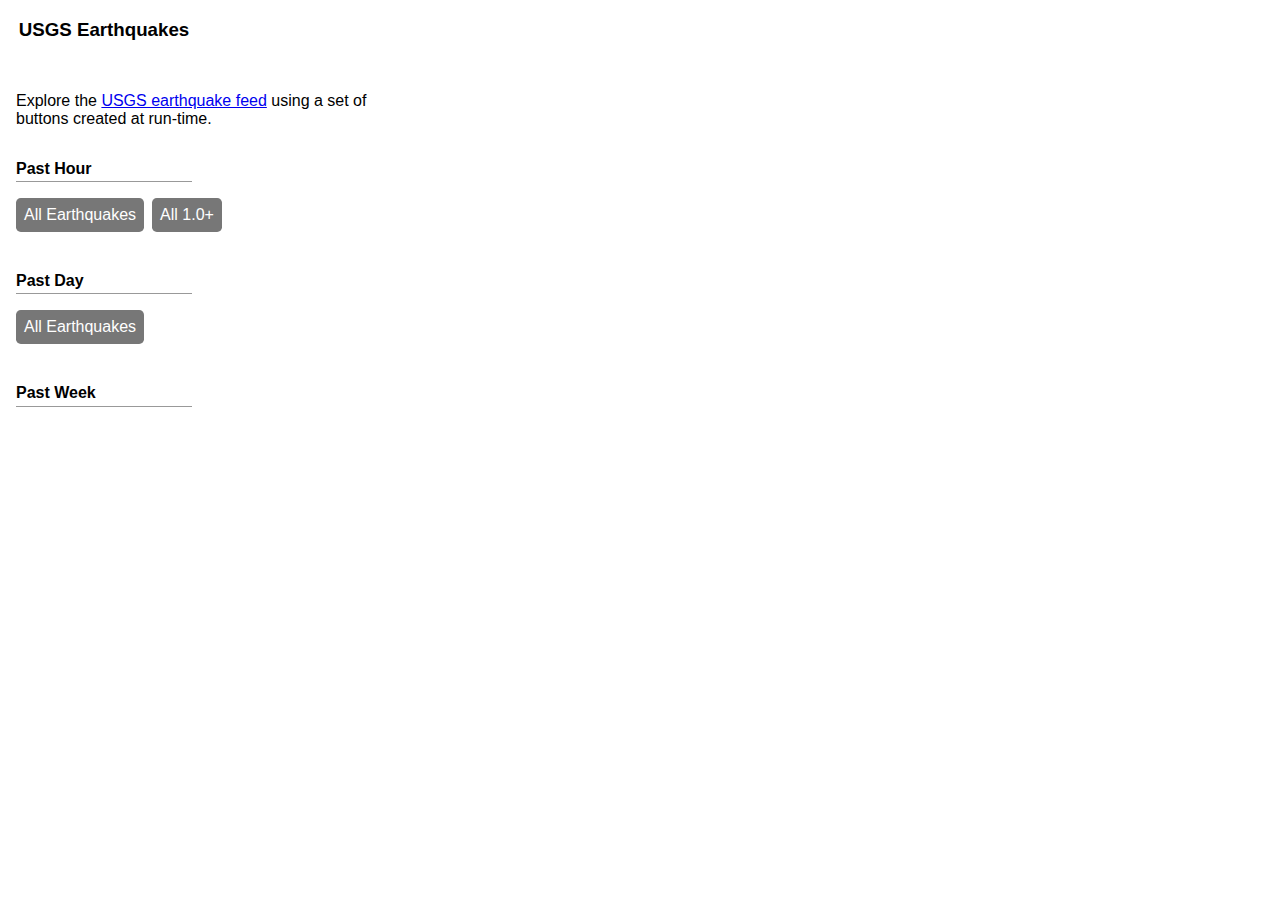
<file: sample_code/IP2_Map6.html>
<!DOCTYPE html>
<!-- Constructing a set of buttons where each one make a different ajax request, each button associated with a specific URL.
     Data feed URLs can be found on following page: https://earthquake.usgs.gov/earthquakes/feed/v1.0/geojson.php 
     Author: Peter Barrie
     Date: 7 August 2018
-->
<html>

<head>
    <meta charset='utf-8' />
    <title></title>
    <script src="https://ajax.googleapis.com/ajax/libs/jquery/3.3.1/jquery.min.js"></script>

    <style>
        * {
            box-sizing: border-box;
        }

        html,
        body,
        #container {
            height: 100%;
        }

        body {
            margin: 0;
            padding: 0;
            font-family: helvetica, arial, sans-serif;
        }

        #container .feed-heading {
            height: 60px;
            padding: 1em 0 0 1em;
            margin: 0;
        }


        #feedColumn {
            width: 30%;
            float: left;
            padding: 1em;
        }

        #feedSelector {
            top: 1em;
            left: 1em;
            background-color: #fff;
        }

        .child-prop,
        .feed-name,
        .feed-date {
            text-transform: capitalize;
        }

        .feed-date {
            width: 50%;
            border-bottom: 1px solid #999;
            margin: 2em 0em 1em 0em;
            padding-bottom: 0.2em;
            font-weight: bold;
        }

        .feed-name {
            padding: 0.5em;
            margin: 0 0.5em 0 0;
            background-color: #777;
            color: #fff;
            border-radius: 0.3em;
            cursor: pointer;
            transition: all linear 0.2s;
            border: none;
            outline: none;
            font-size: 1em;
        }

        .feed-name:hover {
            background-color: #555;
        }

        .child-prop {
            display: inline-block;
            margin: 0 0 0.5em 0;
        }
    </style>
</head>

<body>

    <div id='container'>
        <!-- On our web page, show a link to the earthquake data. This is just for learning purposes. -->
        <h3 class="feed-heading">USGS Earthquakes</h3>
        <div id="feedColumn">
            <p>Explore the
                <a href="http://earthquake.usgs.gov/earthquakes/feed/v1.0/geojson.php">USGS earthquake feed</a> using a set of buttons created at run-time.
            </p>
            <div id="feedSelector"></div>
        </div>
    </div>

    <script>
        //The following data is used when constructing buttons. You will have to extend this, based upon the feeds at: https://earthquake.usgs.gov/earthquakes/feed/v1.0/geojson.php
        var quakeFeeds = {
            "past hour": {
                "all earthquakes": "http://earthquake.usgs.gov/earthquakes/feed/v1.0/summary/all_hour.geojson",
                "all 1.0+": "http://earthquake.usgs.gov/earthquakes/feed/v1.0/summary/1.0_hour.geojson"
                // Add more...
            },
            "past day": {
                "all earthquakes": "http://earthquake.usgs.gov/earthquakes/feed/v1.0/summary/all_day.geojson"
                // Add more...
            },
            "past week": {
                // Add more...
            }
            // Add more...
        };

        /* Function to construct a set of web page buttons of class: 'feed-name' where each button has a stored URL property */
        function makeChildProps(obj, currentProp) {
            var childProps = '';

            for (var prop in obj[currentProp]) {
                var el = "<div class='child-prop'><button class='feed-name' data-feedurl='" + obj[currentProp][prop] + "'>" + prop + "</button></div>";
                childProps += el;
            }

            return childProps;
        }

        /* construct the buttons (that include the geojson URL properties) */
        for (var prop in quakeFeeds) {
            if (!quakeFeeds.hasOwnProperty(prop)) {
                continue;
            }
            $('#feedSelector').append("<div class='feed-date'>" + prop + "</div>" + makeChildProps(quakeFeeds, prop));
            console.log(makeChildProps(quakeFeeds, prop));
        }
        /* end construction of buttons */

        /* respond to a button press of any button of 'feed-name' class */
        $('.feed-name').click(function (e) {
            // We fetch the earthquake feed associated with the actual button that has been pressed. 
            // In this example we are not plotting on a map, just demonstrating how to get the data.
            $.ajax({
                url: $(e.target).data('feedurl'), // The GeoJSON URL associated with a specific button was stored in the button's properties when the button was created

                success: function (data) {  // We've received the GeoJSON data
                    var places = []; // We store the names of earthquake locations in this array
                    $.each(data.features, function (key, val) {  // Just get a single value ('place') and save it in an array
                        places.push(val.properties.place); // Add a new earthquake location to the array.
                    });
                    alert(places); // show all the places in an alert box
                }
            });
        });


    </script>

</body>

</html>
</file>
